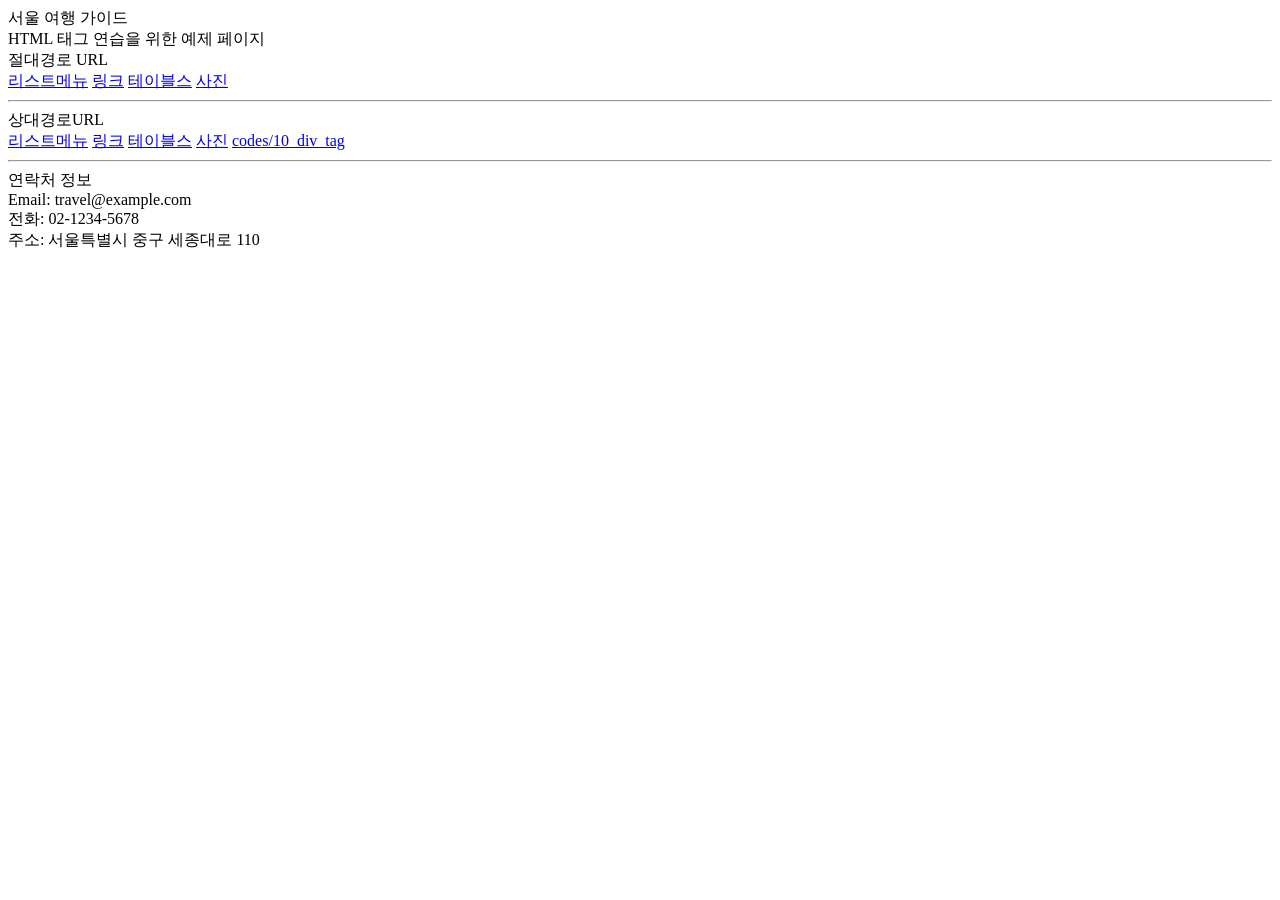
<file: mains/index.html>
<!DOCTYPE html>
<html lang="en">

<head>
    <meta charset="UTF-8">
    <meta name="viewport" content="width=device-width, initial-scale=1.0">
    <title>Document</title>
</head>

<body>
    <div>서울 여행 가이드</div>

    <div>HTML 태그 연습을 위한 예제 페이지</div>
<div>절대경로 URL</div>
    <div>
        <a href="http://127.0.0.1:5500/mains/lists.html">리스트메뉴</a>
        <a href="http://127.0.0.1:5500/mains/links.html">링크</a>
        <a href="http://127.0.0.1:5500/mains/tables.html">테이블스</a>
        <a href="http://127.0.0.1:5500/mains/images.html">사진</a>
    </div>

<hr>
<div>상대경로URL
    <div> 
        <a href="lists.html">리스트메뉴</a>
        <a href="links.html">링크</a>
        <a href="tables.html">테이블스</a>
        <a href="images.html">사진</a>
        <a href="/codes/10_div_tags.html ">codes/10_div_tag</a>
    </div>
</div>

    <hr>
    <div>연락처 정보</div>
    <div>Email: travel@example.com</div>
    <div>전화: 02-1234-5678</div>
    <div>주소: 서울특별시 중구 세종대로 110</div>
</body>

</html>
</file>
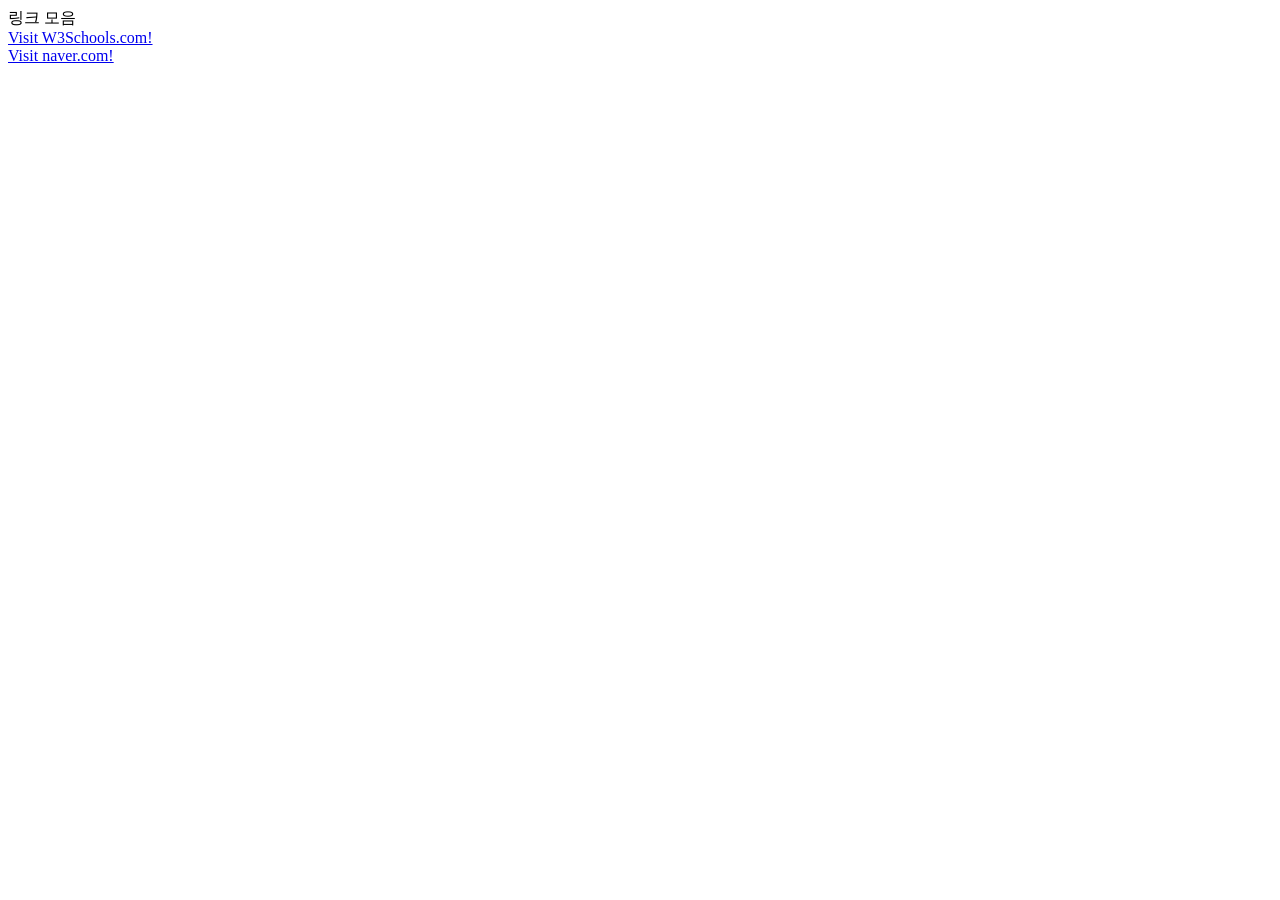
<file: codes/11_link_tags.html>
<!DOCTYPE html>
<html>

<head>
  <title>This is a title</title>
</head>

<body>
  <div>링크 모음</div>
  <div><a href="https://www.w3schools.com/">Visit W3Schools.com!</a></div>
  <div></div><a href="https://www.naver.com/">Visit naver.com!</a></div>
</body>

</html>
</file>
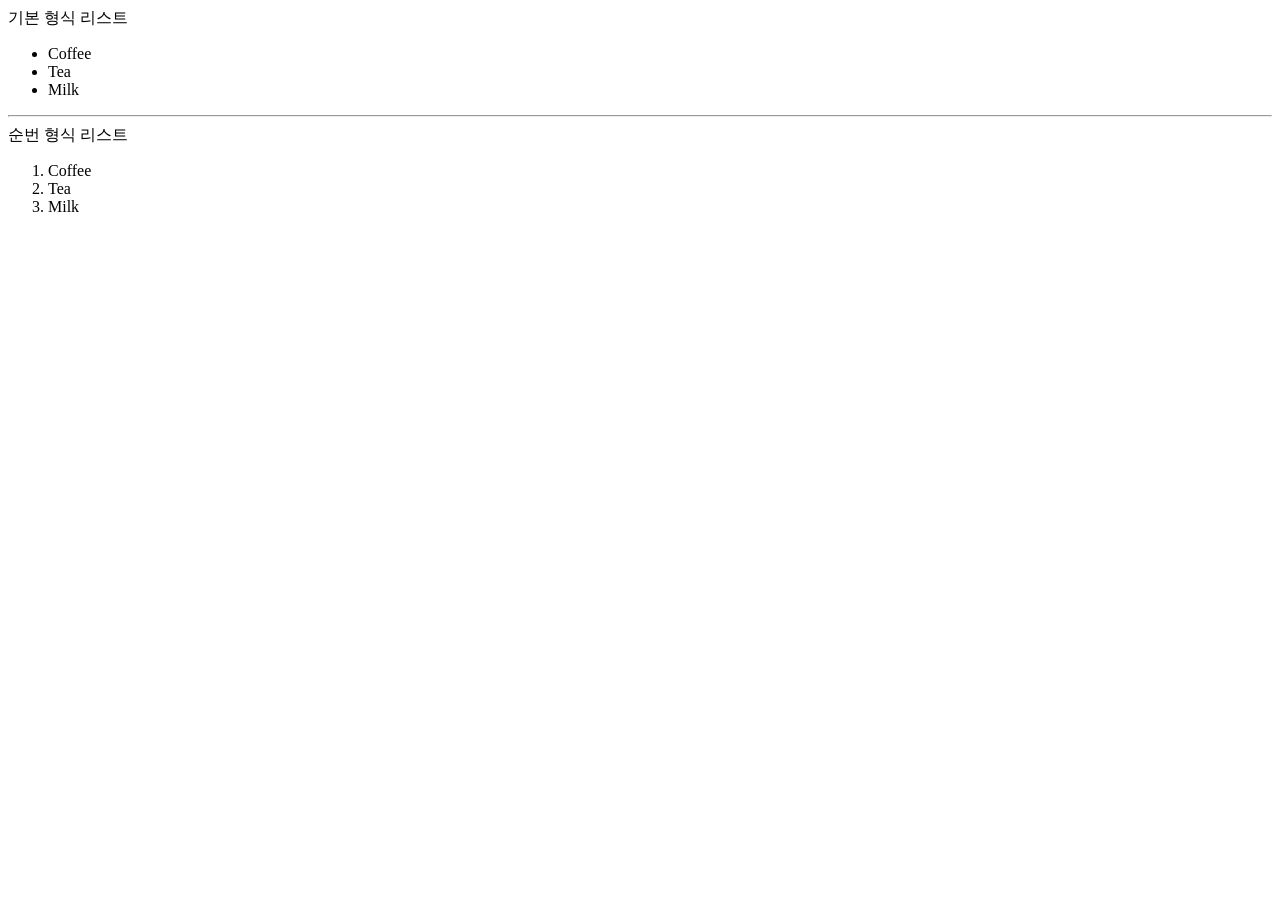
<file: codes/12_list_tags copy.html>
<!DOCTYPE html>
<html>

<head>
  <title>This is a title</title>
</head>

<body>
  <div>기본 형식 리스트</div>
  <div>
    <ul>
      <li>Coffee</li>
      <li>Tea</li>
      <li>Milk</li>
    </ul>
  </div>
  <hr>
  <div>순번 형식 리스트</div>
  <div>
    <ol>
      <li>Coffee</li>
      <li>Tea</li>
      <li>Milk</li>
    </ol>
  </div>
</body>

</html>
</file>
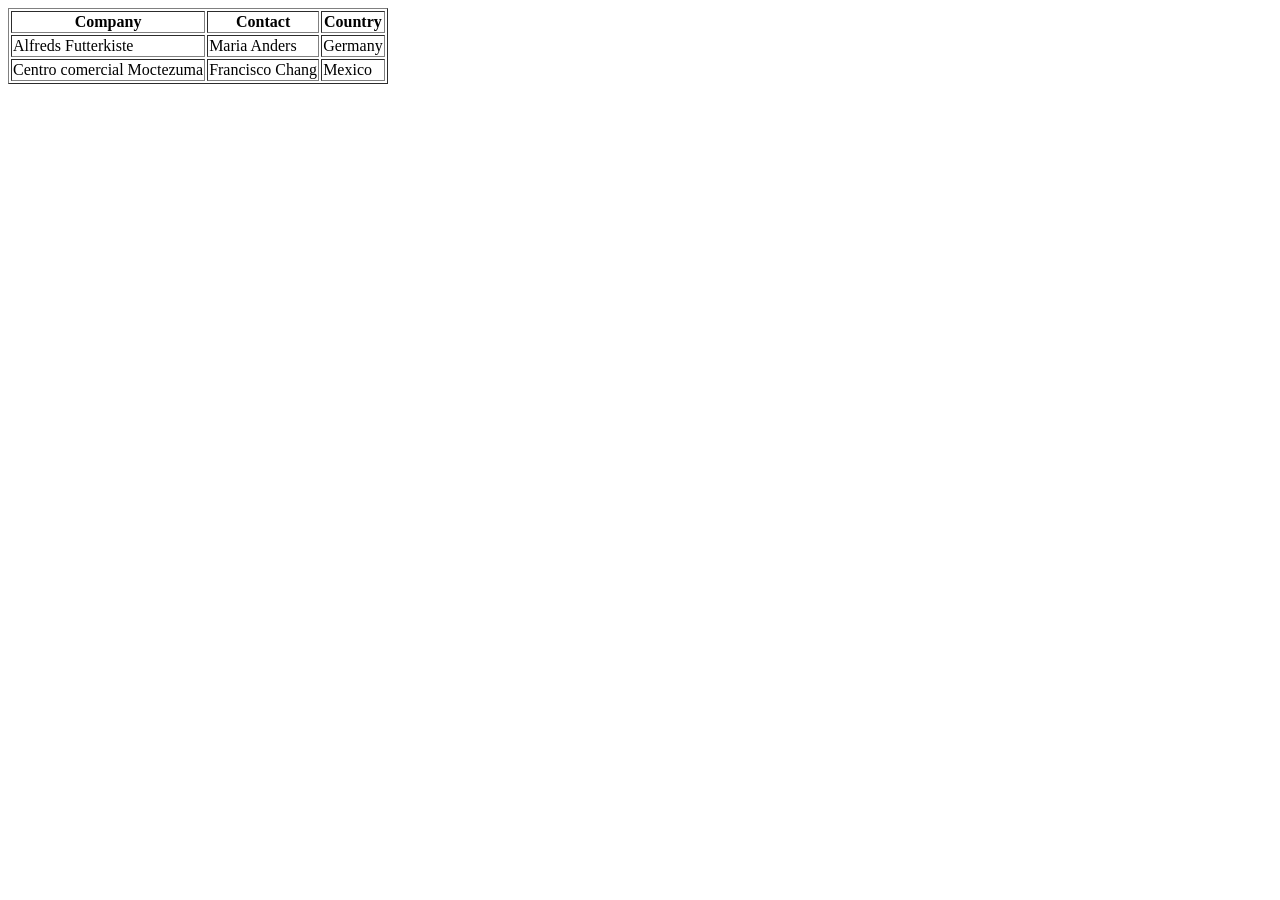
<file: codes/14_tables_tags.html>
<!DOCTYPE html>
<html>

<head>
  <title>This is a title</title>
</head>

<body>
  <table border="1">
    <tr>
      <th>Company</th>
      <th>Contact</th>
      <th>Country</th>
    </tr>
    <tr>
      <td>Alfreds Futterkiste</td>
      <td>Maria Anders</td>
      <td>Germany</td>
    </tr>
    <tr>
      <td>Centro comercial Moctezuma</td>
      <td>Francisco Chang</td>
      <td>Mexico</td>
    </tr>
  </table>
</body>

</html>
</file>
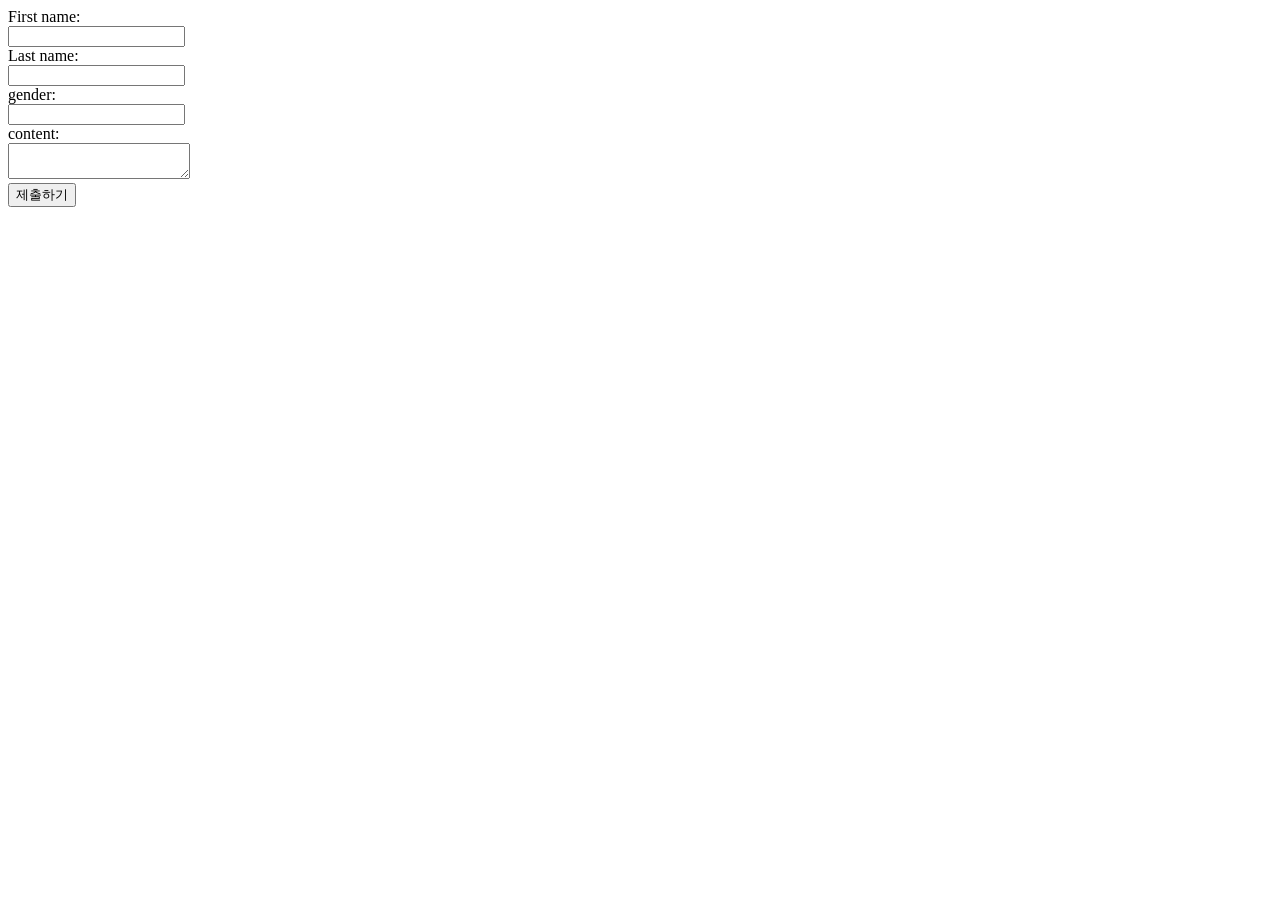
<file: codes/15_forms_input.html>
<!DOCTYPE html>
<html lang="en">

<head>

</head>

<body>
    <form action="http://localhost:5678/webhook-test/98024e29-b902-48f9-8662-07348e39a832"
        <div><label for="fname">First name:</label></div>
        <div><input type="text" name="fname"></div>
        <div><label for="lname">Last name:</label></div>
        <div><input type="text" name="lname"></div>
         <div><label for="gender">gender:</label></div>
        <div><input type="text" name="gender"></div>
        <div><label for="content">content:</label></div>
        <div><textarea name="content" id=""></textarea></div>
        <div><button type="submit">제출하기</button></div>
    </form>
</body>

</html>
</file>
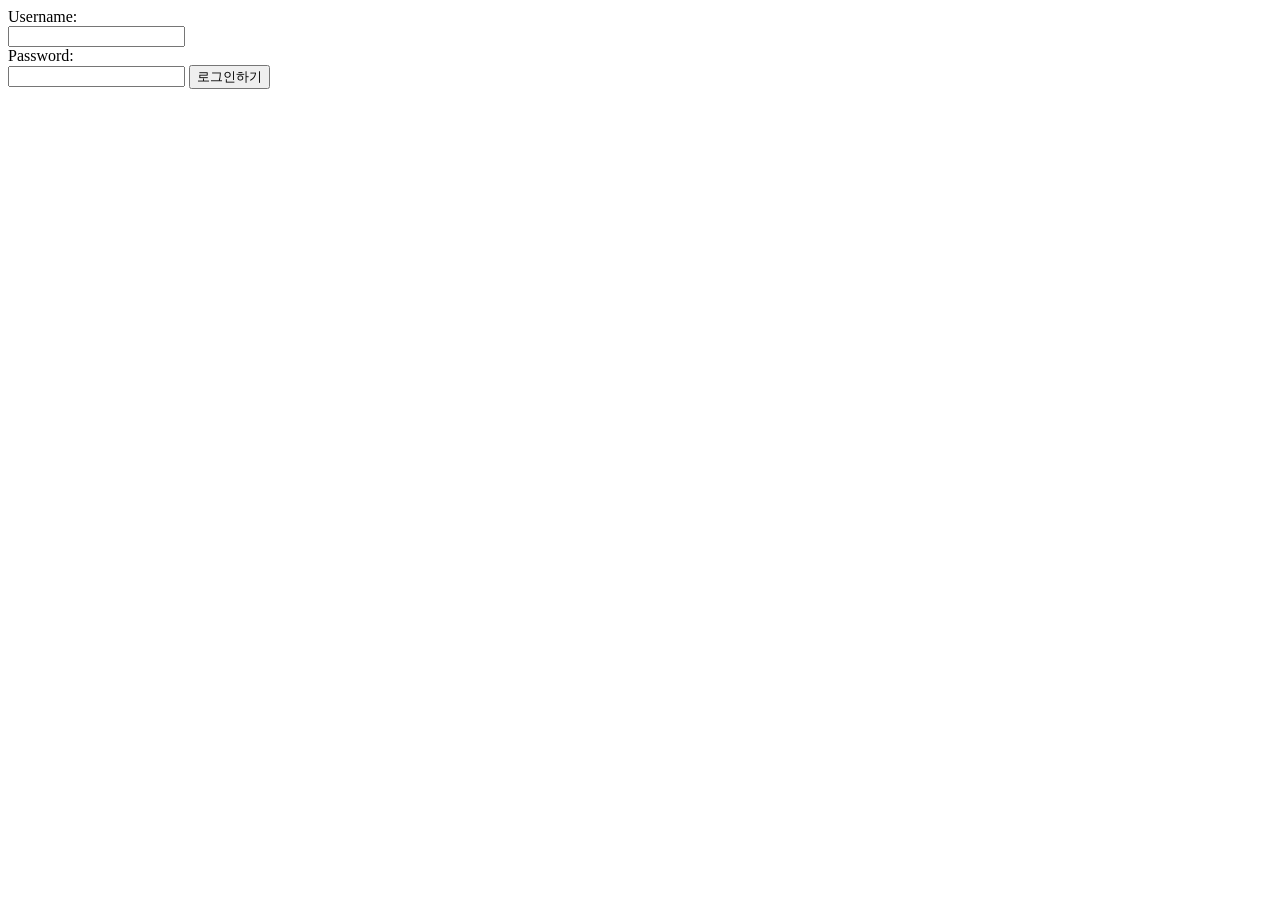
<file: codes/16_forms_password.html>
<!DOCTYPE html>
<html lang="en">

<head>
    <meta charset="UTF-8">
    <meta name="viewport" content="width=device-width, initial-scale=1.0">
    <title>Document</title>
</head>

<body>
    <form method="post"> 
        <label for="username">Username:</label><br>
        <input type="text" id="username" name="username"><br>
        <label for="pwd">Password:</label><br>
        <input type="password" id="pwd" name="pwd">
        <button type="submit">로그인하기</button>
    </form>
    
</body>

</html>
</file>
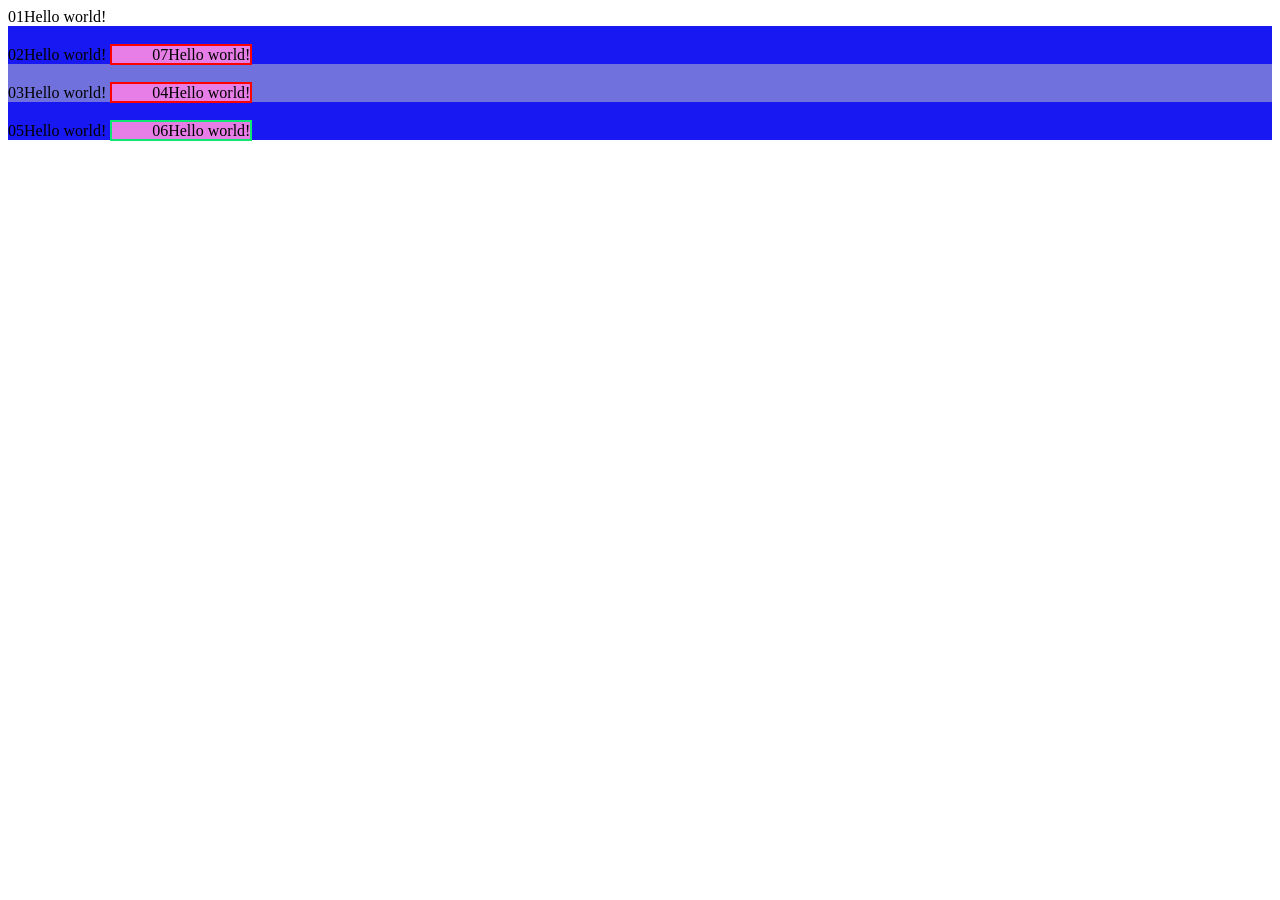
<file: CSSs/10_div_tags.html>
<!DOCTYPE html>
<html>

<head>
  <title>This is a title</title>
  <style>
    div {
      padding-top: 20px;
      background-color: rgb(113, 113, 221);
      text-align: left;
    }

    .first-background {
      padding-top: 20px;
      background-color: rgb(24, 24, 243);
      text-align: left;
    }

    span {
      padding-left: 40px;
      background-color: rgb(231, 126, 231);
      border: 2px solid red;
    }
      #second-border {
      padding-left: 40px;
      background-color: rgb(231, 126, 231);
      border: 2px solid rgb(16, 231, 113);
    }
  </style>
</head>

<body>
  01Hello world!
  <div class="first-background">02Hello world! 
    <span>07Hello world!</span>
  </div>
  <div>03Hello world!
    <span>04Hello world!</span>
    <div class="first-background">05Hello world!
       <span id="second-border">06Hello world!</span></div>
    
  </div>
</body>

</html>
</file>
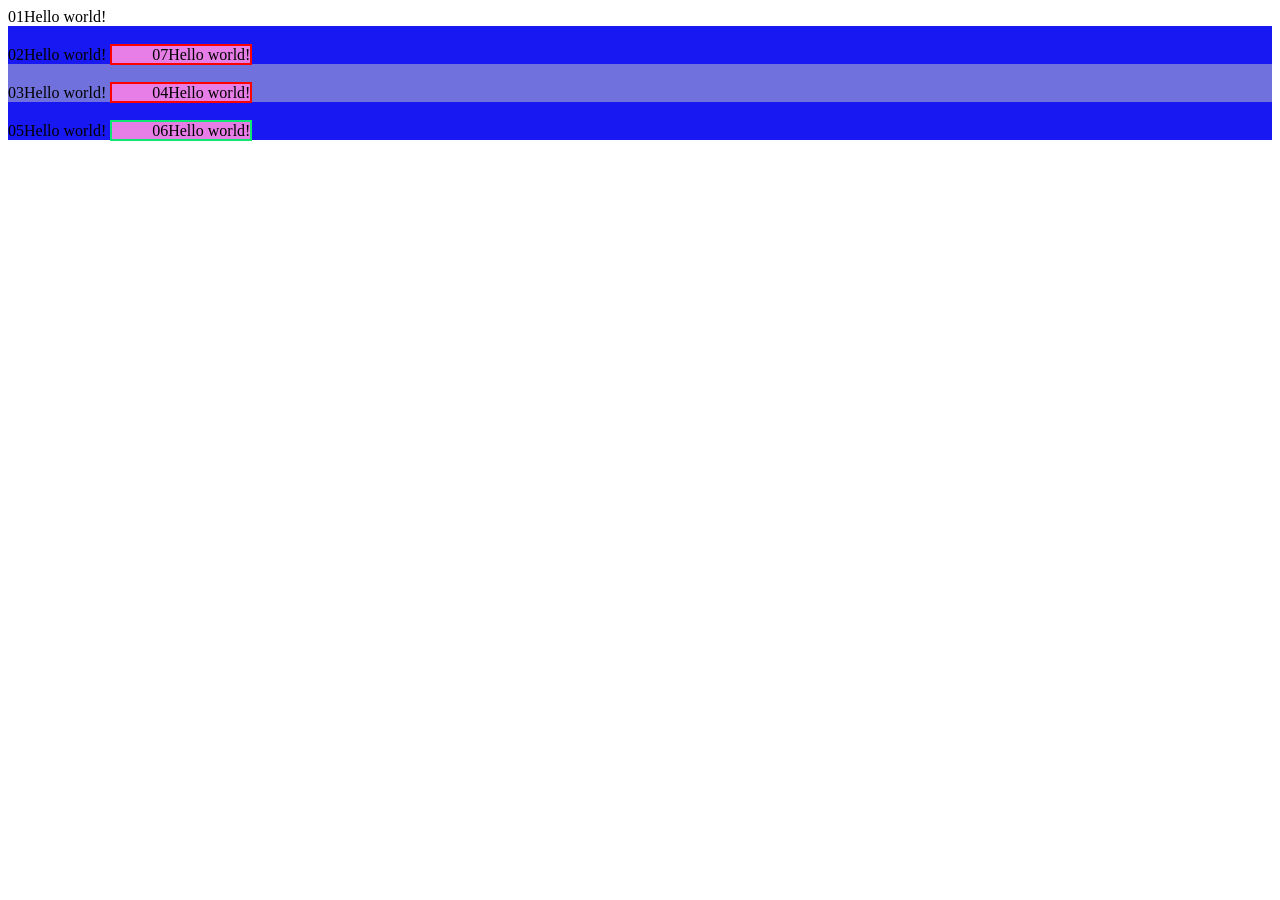
<file: CSSs/11_CDN_styles.html>
<!DOCTYPE html>
<html>

<head>
  <title>This is a title</title>
<link rel="stylesheet" href="11_CDN_styles.css">
</head>

<body>
  01Hello world!
  <div class="first-background">02Hello world! 
    <span>07Hello world!</span>
  </div>
  <div>03Hello world!
    <span>04Hello world!</span>
    <div class="first-background">05Hello world!
       <span id="second-border">06Hello world!</span></div>
    
  </div>
</body>

</html>
</file>
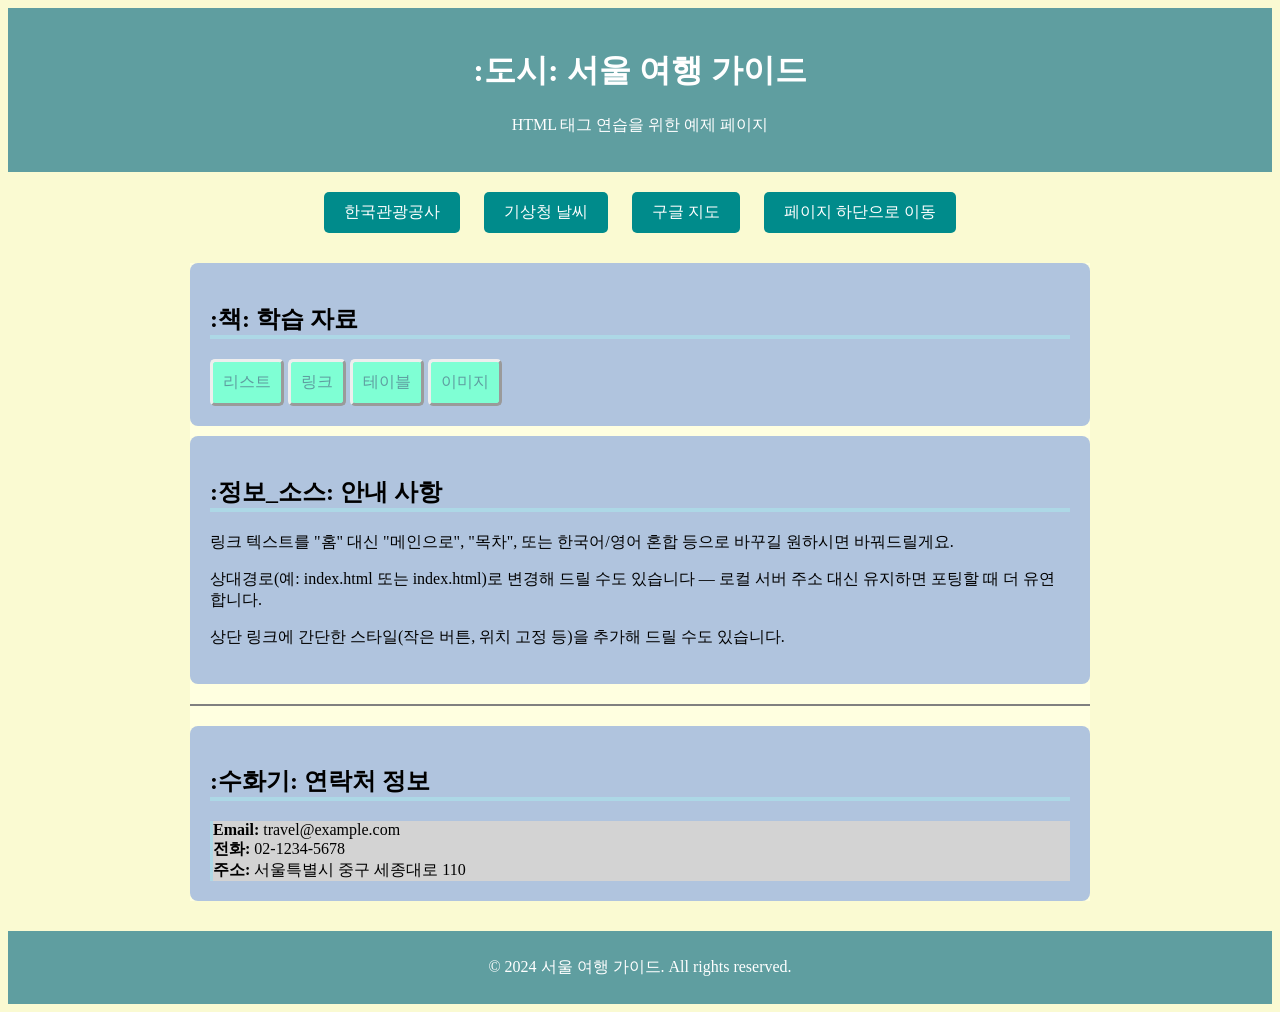
<file: CSSs/12_CDN_tours.html>
<!DOCTYPE html>
<html lang="en">
<head>
    <meta charset="UTF-8">
    <meta name="viewport" content="width=device-width, initial-scale=1.0">
    <title>Document</title>
    <link rel="stylesheet" href="12_CDN_tours.css">
</head>
<body>

    <!-- 헤더 -->
    <div class="header">
        <h1>:도시: 서울 여행 가이드</h1>
        <p>HTML 태그 연습을 위한 예제 페이지</p>
    </div>
    <!-- 외부 메뉴 -->
    <div class="menu">
        <a href="https://www.visitkorea.or.kr/">한국관광공사</a>
        <a href="https://www.weather.go.kr/">기상청 날씨</a>
        <a href="https://www.google.com/maps">구글 지도</a>
        <a href="#bottom">페이지 하단으로 이동</a>
    </div>
    <!-- 컨텐츠 영역 -->
    <div class="container">
        <!-- 내부 링크 섹션 -->
        <div class="section">
            <h2>:책: 학습 자료</h2>
            <div class="internal-links">
                <a href="http://127.0.0.1:5500/mains/lists.html">리스트</a>
                <a href="http://127.0.0.1:5500/mains/links.html">링크</a>
                <a href="http://127.0.0.1:5500/mains/tables.html">테이블</a>
                <a href="http://127.0.0.1:5500/mains/images.html">이미지</a>
            </div>
        </div>
        <!-- 정보 섹션 -->
        <div class="section">
            <h2>:정보_소스: 안내 사항</h2>
            <p>링크 텍스트를 "홈" 대신 "메인으로", "목차", 또는 한국어/영어 혼합 등으로 바꾸길 원하시면 바꿔드릴게요.</p>
            <p>상대경로(예: index.html 또는 index.html)로 변경해 드릴 수도 있습니다 — 로컬 서버 주소 대신 유지하면 포팅할 때 더 유연합니다.</p>
            <p>상단 링크에 간단한 스타일(작은 버튼, 위치 고정 등)을 추가해 드릴 수도 있습니다.</p>
        </div>
        <hr>
        <!-- 연락처 섹션 -->
        <div class="section">
            <h2>:수화기: 연락처 정보</h2>
            <div class="contact-info">
                <div><strong>Email:</strong> travel@example.com</div>
                <div><strong>전화:</strong> 02-1234-5678</div>
                <div><strong>주소:</strong> 서울특별시 중구 세종대로 110</div>
            </div>
        </div>
    </div>
    <!-- 푸터 -->
    <div class="footer" id="bottom">
        <p>© 2024 서울 여행 가이드. All rights reserved.</p>
    </div>


</body>
</html>
</file>
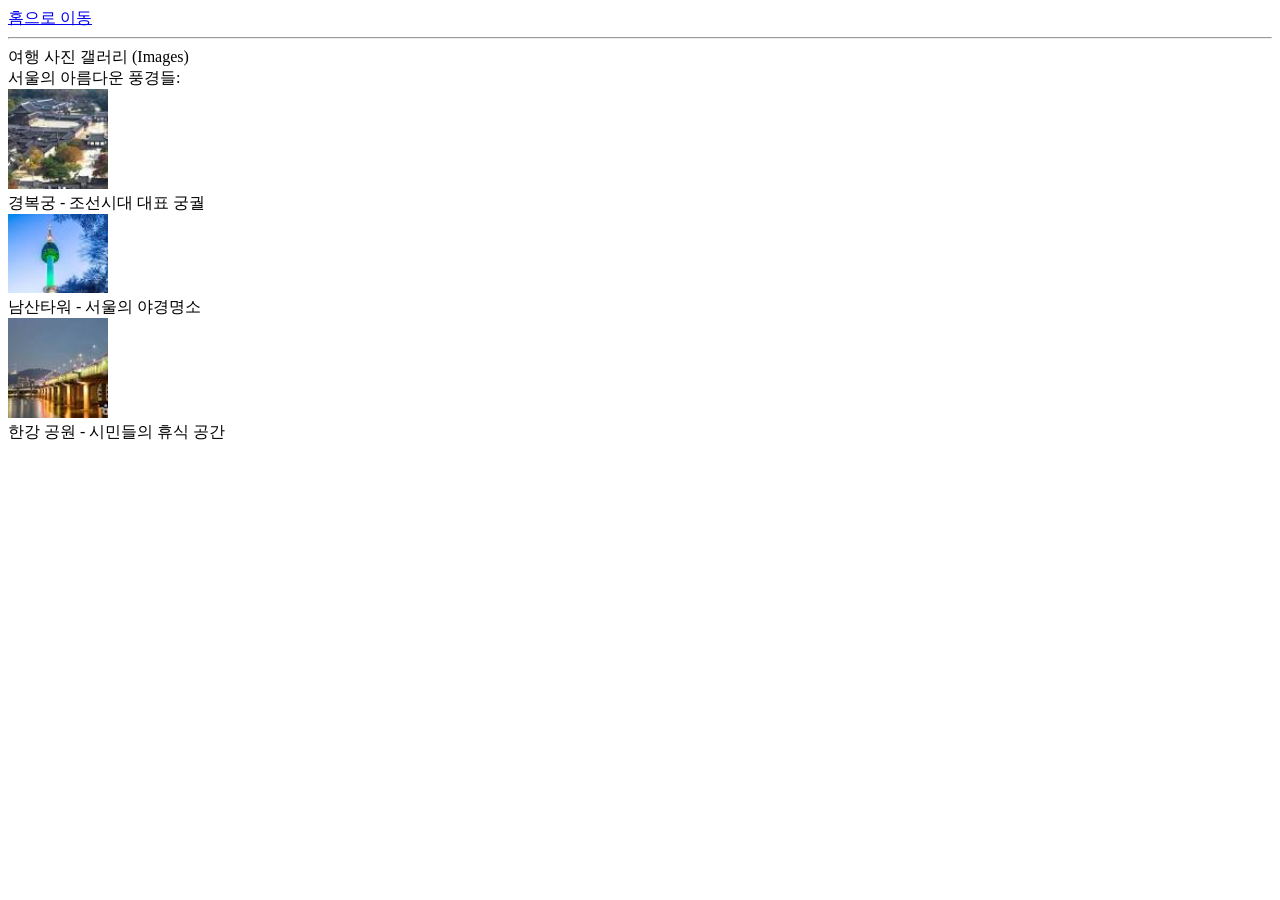
<file: mains/images.html>
<!DOCTYPE html>
<html lang="en">

<head>
    <meta charset="UTF-8">
    <meta name="viewport" content="width=device-width, initial-scale=1.0">
    <title>Document</title>
</head>

<body>
    <div>
        <a href="http://127.0.0.1:5500/mains/index.html">홈으로 이동</a>
    </div>
    <hr>
    <div>여행 사진 갤러리 (Images)</div>
    <div>서울의 아름다운 풍경들:</div>
    <div><img width="100"
            src="[data-uri]">
    </div>
    <div>경복궁 - 조선시대 대표 궁궐</div>
    <div><img width="100"
            src="[data-uri]">
    </div>
    <div>남산타워 - 서울의 야경명소</div>
    <div><img width="100"
            src="[data-uri]"
            </div>
        <div>한강 공원 - 시민들의 휴식 공간</div>

</body>

</html>
</file>
<file: CSSs/11_CDN_styles.css>
div {
      padding-top: 20px;
      background-color: rgb(113, 113, 221);
      text-align: left;
    }

    .first-background {
      padding-top: 20px;
      background-color: rgb(24, 24, 243);
      text-align: left;
    }

    span {
      padding-left: 40px;
      background-color: rgb(231, 126, 231);
      border: 2px solid red;
    }
      #second-border {
      padding-left: 40px;
      background-color: rgb(231, 126, 231);
      border: 2px solid rgb(16, 231, 113);
    }
</file>
<file: CSSs/12_CDN_tours.css>
.header{
    background-color: cadetblue;
    color: white;
    text-align: center;
    padding: 20px;
}
.menu{
    background-color: lightgoldenrodyellow;
    padding: 10px;
    text-align: center;

}

.menu a{
    background-color: darkcyan;
    padding: 10px 20px;
    color: white;
    margin: 10px;
    display: inline-block;
    text-decoration: none;
    border-radius: 5px;

}
.container{
    background-color: lightyellow;
    max-width: 900px;
    margin: 10px auto;
}

hr{

    border: 1px solid grey;
    margin: 20px 0;
}
.section{
    background-color: lightsteelblue;
    padding: 20px;
    border-radius: 8px;
    margin-bottom: 10px;

}
.footer{
    background-color: cadetblue;
    color: white;
    text-align: center;
    padding: 10px;
    margin-top: 30px;
}

.internal-links a{
    background-color: aquamarine;
    padding: 10px;
    color: cadetblue;
    display: inline-block;
    border-radius: 5px;
    text-decoration: none;
    border-style:outset;
}
.contact-info{
    background-color: lightgrey;
    border-left: 3px solid lightblue;
    
}
.section h2{border-bottom: 4px solid lightblue;}
body {background-color: lightgoldenrodyellow;}
</file>
